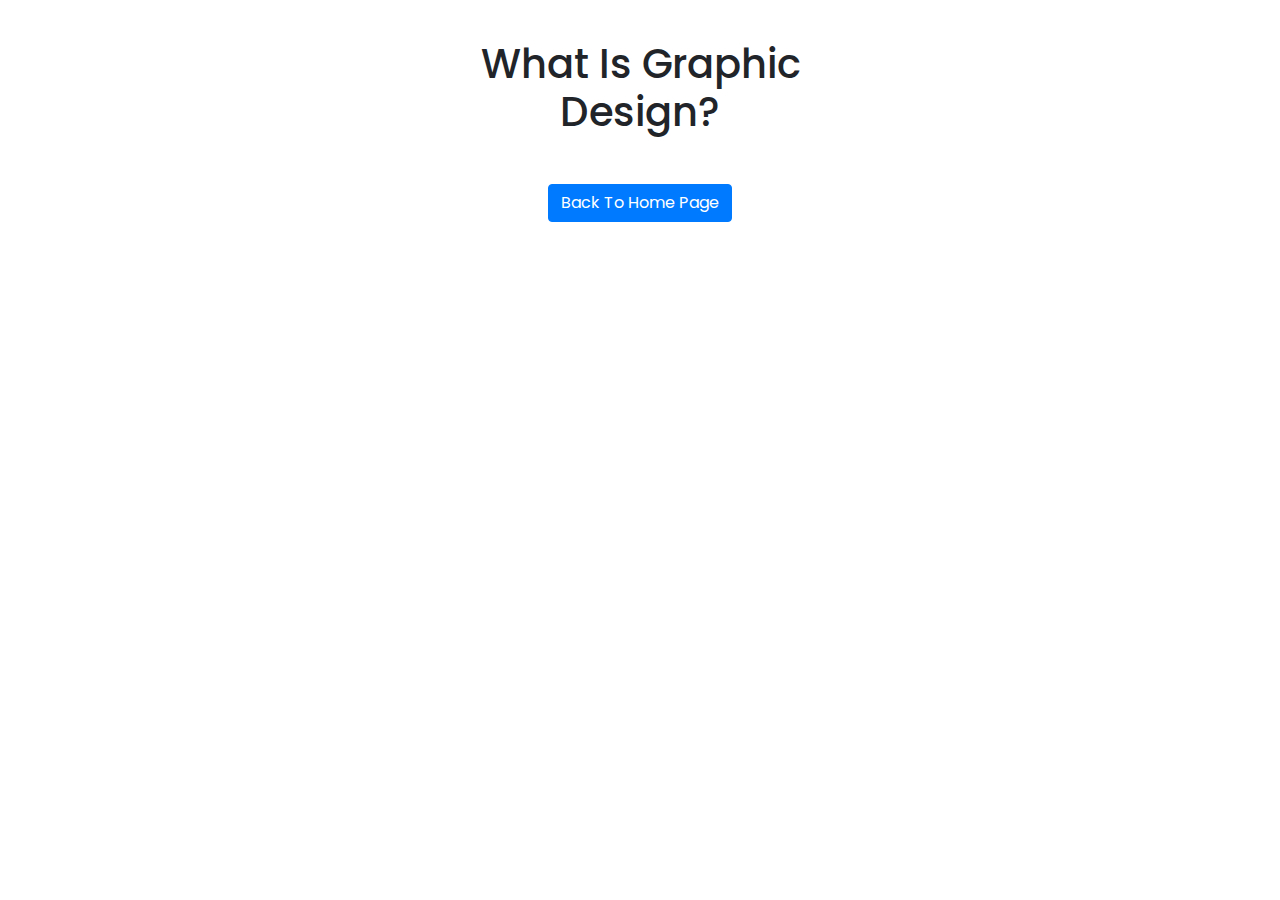
<file: articles/aygd.html>
<!DOCTYPE html>
<html lang="en">
<head>
    <meta charset="UTF-8">
    <meta http-equiv="X-UA-Compatible" content="IE=edge">
    <meta name="viewport" content="width=device-width, initial-scale=1.0">
    <title>How to start coding?</title>
    <link rel="stylesheet" href="../style.css">
    <link rel="stylesheet" href="https://stackpath.bootstrapcdn.com/bootstrap/4.3.1/css/bootstrap.min.css">
</head>
<body>
    <div class="title bold center margin-top">
    <h1>What Is Graphic <div class="coding-query"> Design?</div></h1>
</div>
    <div class="center margin-top"><a href="../index.html"><button class="btn btn-primary center">Back To Home Page</button></div>
</div>
</body>
</html>
</file>
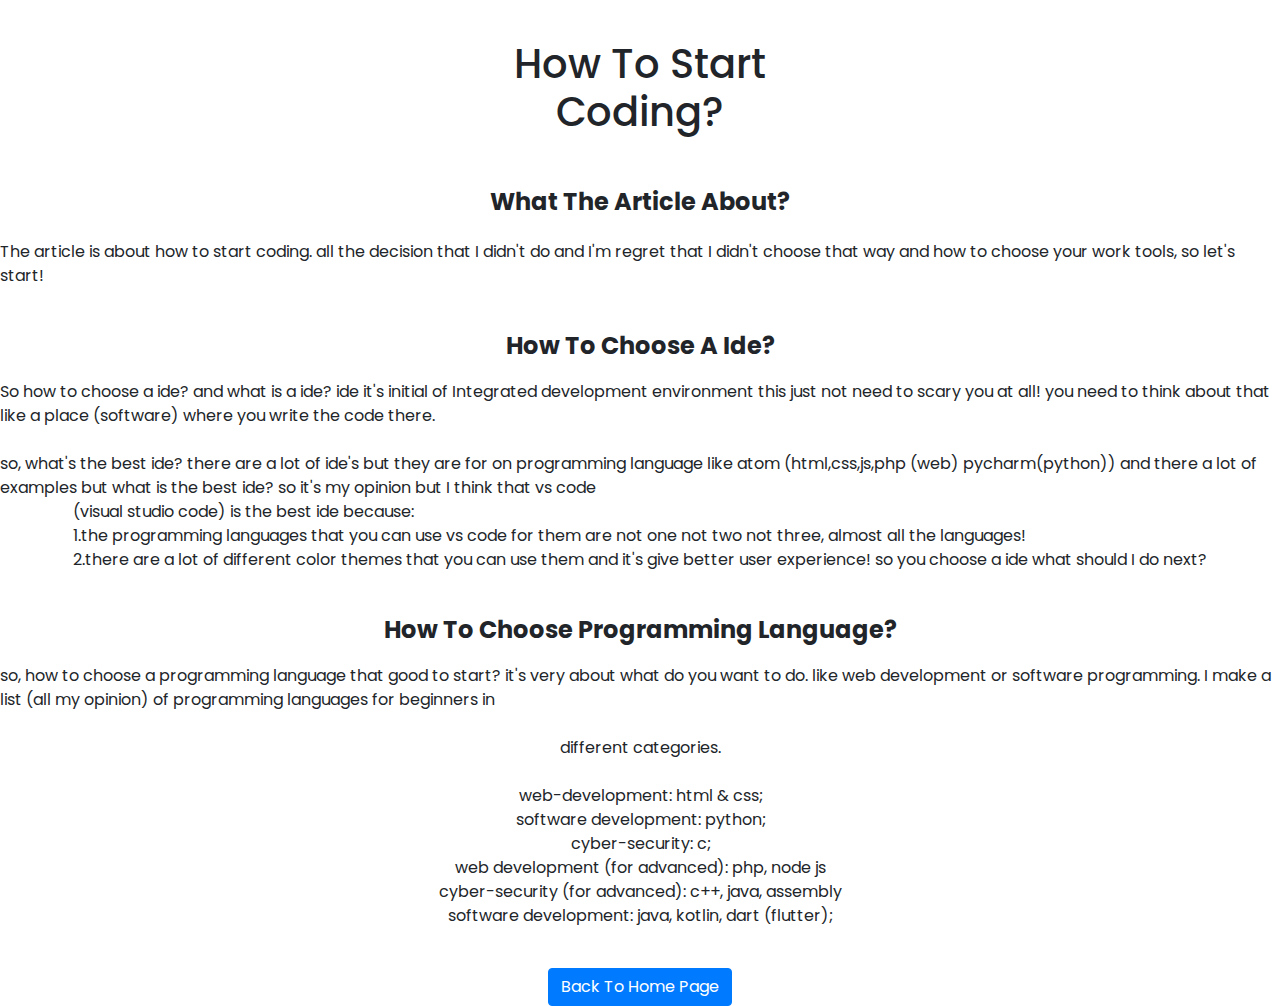
<file: articles/htsc.html>
<!DOCTYPE html>
<html lang="en">
<head>
    <meta charset="UTF-8">
    <meta http-equiv="X-UA-Compatible" content="IE=edge">
    <meta name="viewport" content="width=device-width, initial-scale=1.0">
    <title>How to start coding?</title>
    <link rel="stylesheet" href="../style.css">
    <link rel="stylesheet" href="https://stackpath.bootstrapcdn.com/bootstrap/4.3.1/css/bootstrap.min.css">
</head>
<body>
    <div class="title bold center margin-top">
    <h1>How To Start <div class="coding-query"> Coding?</div></h1>
</div>
<div class="article-section">
    <div class="title-beg margin-top margin-bottom center bold f-big">What The Article About?</div>
    <p class="beg center margin-top-20">The article is about how to start coding. all the decision that I didn't do and I'm regret that I didn't choose that way and how to choose your work tools, so let's start!</p>
    <div class="title-ide margin-top margin-bottom center bold f-big">How To Choose A Ide?</div>
    <p class="ide"><div class="first-title center">So how to choose a ide? and what is a ide? ide it's initial of Integrated development environment this just not need to scary you at all! you need to think about that like a place (software) where you write the code there. </div> <br> so, what's the best ide? there are a lot of ide's but they are for on programming language like atom (html,css,js,php (web) pycharm(python)) and there a lot of examples but what is the best ide? so it's my opinion but I think that vs code <div class="center"> (visual studio code) is the best ide because: <br> 1.the programming languages that you can use vs code for them are not one not two not three, almost all the languages! <br> 2.there are a lot of different color themes that you can use them and it's give better user experience! so you choose a ide what should I do next?</div></p>
    <div class="title-dpl margin-top margin-bottom center bold f-big">How To Choose Programming Language?</div>
    <p class="developing-programming-language"> <div class="center">so, how to choose a programming language that good to start? it's very about what do you want to do. like web development or software programming. I make a list (all my opinion) of programming languages for beginners in</div> <br> <div class="center"> different categories. </div>
        <br>
        <div class="center">web-development: html & css;</div>
        <div class="center">software development: python;</div>
        <div class="center">cyber-security: c;</div>
        <div class="center">web development (for advanced): php, node js</div>
        <div class="center">cyber-security (for advanced): c++, java, assembly</div>
        <div class="center">software development: java, kotlin, dart (flutter);</div>
    </p>
    <div class="center margin-top"><a href="../index.html"><button class="btn btn-primary center">Back To Home Page</button></div>
</div>
</body>
</html>
</file>
<file: style.css>
@import url('https://fonts.googleapis.com/css2?family=Luckiest+Guy&family=Poppins:ital,wght@0,500;0,600;0,700;0,800;1,500;1,600;1,700&display=swap');
/* vars of calsses for pesonal qxpiriens */
.bold{
    font-weight: 700;
}
.center{
    display: flex;
    justify-content: center;
}
.margin-top{
    margin-top: 40px;
}
.f-big{
    font-size: 1.5em;
}
.margin-top-20{
    margin-top: 20px;
}
.margin-left{
    margin-left: 40px;
}
*{
    padding: 0;
    margin: 0;
    box-sizing: border-box;
    font-family: 'Poppins', sans-serif;
}

body{
    font-family: bold;
}
a{
    text-decoration: none;
}
h1, h2, h3, h4, h5, h6{
    font-family: 'Poppins', sans-serif;
}
.our-blogs{
    min-height: 100vh;
    width: 100%;
    background: #f8f5f2;
}

.container{
    max-width: 1170px;
    padding: 100px 20px;
    margin: 0 auto;
}
.blog-header{
    margin: 0 auto;
    text-align: center;
    max-width: 700px;
}
.blog-header h3{
    font-size: 14px;
    font-weight: 600;
    text-transform: uppercase;
    margin-bottom: 20px;
    color: #6b798f;
}

.blog-header h2{
    margin-bottom: 20px;
    font-size: 40px;
    font-weight: 700;
}

.blog-header p{
    font-size: 18px;
    color: #999;
    line-height: 1.5rem;
    margin-bottom: 70px;
}
p{
    font-family: 'Poppins', sans-serif;
}

.blogs{
    display: grid;
    grid-template-columns: repeat(3, 1fr);
    grid-gap: 30px;
}

.blog-top{
    position: relative;
    margin-bottom: 10px;
}

.blog-top img{
    width: 100%;
    height: auto;
    border-radius: 5px;
}

.blog-top .blog-category{
    position: absolute;
    top: 20px;
    left: 20px;
    color: white;
    background: black;
    padding: 5px 10px;
    border-radius: 5px;
    font-size: 12px;
    text-transform: uppercase;
}
.blog-about{
    margin-bottom: 10px;
}
.blog-about span{
    color: #999;
    font-size: 12px;
}
.blog a{
    color: #444;
}
.blog a h4 {
    font-size: 20px;
    font-weight: 600;
    margin-bottom: 20px;
}

.blog .blog-text{
    font-size: 14px;
    line-height: 1.75em;
    color: #666;
}

.read-more{
    margin-top: 20px;
    display: block;
    font-size: 12px;
    text-transform: uppercase;
    letter-spacing: 1px;
    font-weight: 600;
    transition: all 0.4s ease;
}

.read-more:hover{
    margin-left: 10px;
}


@media screen and (max-width: 960px) {
    .container{
        padding: 30px 20px;
    }

    .blogs{
        grid-template-columns: 1fr;
        grid-gap: 50px;
    }
}
/*  varibales of calsses  */

.coding-query{
    display: flex;
    justify-content: center;
}
</file>
